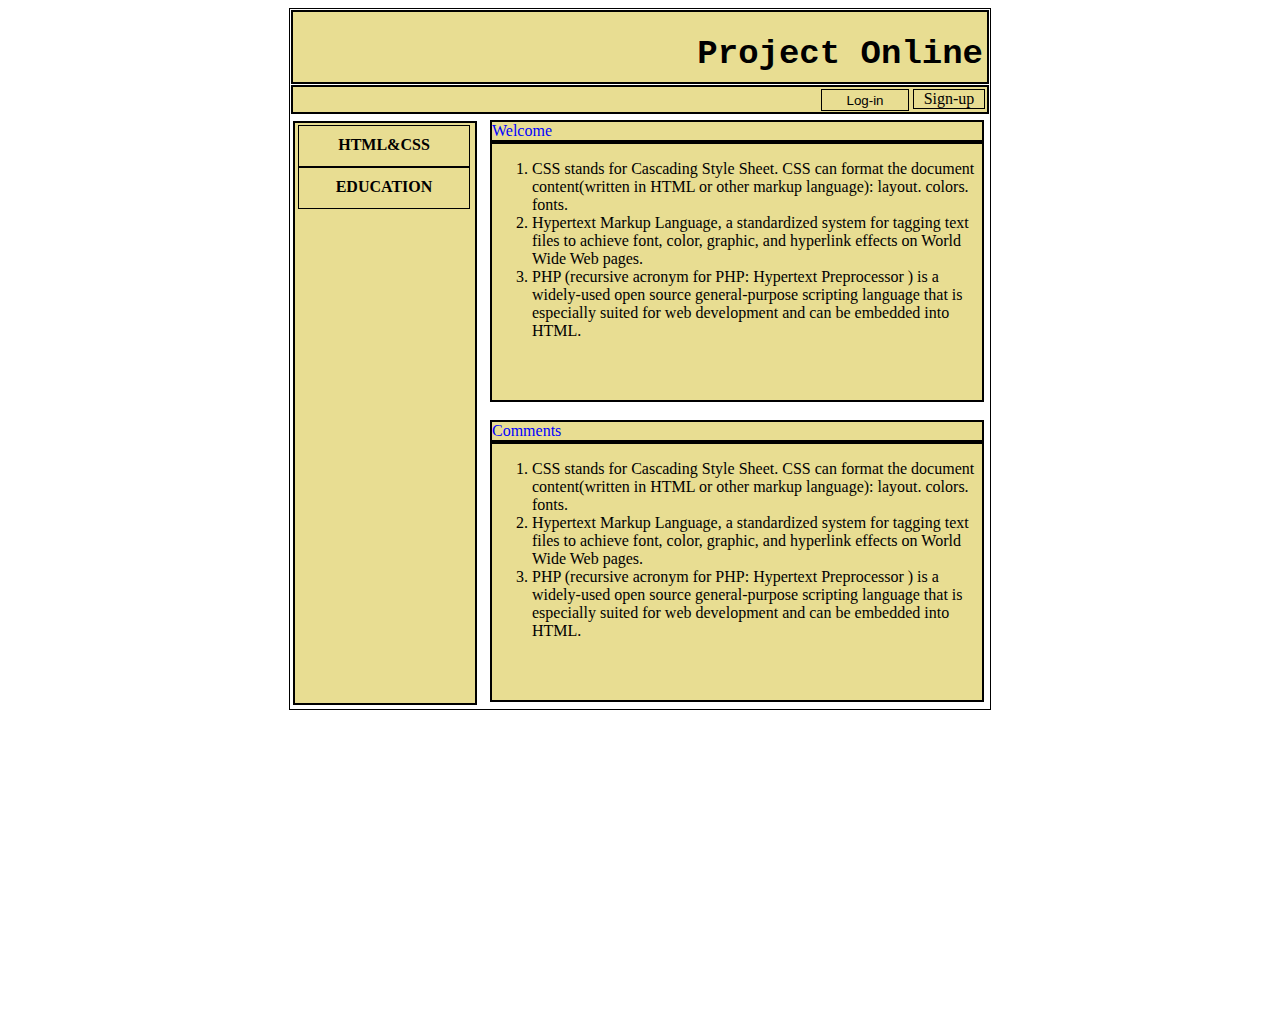
<file: index.html>
<!DOCTYPE html>
<html>
<head>
	<link rel="stylesheet" type="text/css" href="external.css">

	<title>CSS Template</title>
	<style type="text/css">
h1{
	font-family: monospace;
	font-size: 34px;
	margin-right: 4px;

}

b {
	font-family: serif;
	margin-right: 3px;
}

p{
	margin-top: 0px;
	margin-bottom: 0px;
	color: blue;
}

ol.center li
{
 list-style: none;

}
.combo {
    background-color: transparent;
    border-color: transparent;
    color: black;
    padding-bottom: 0px;

}

.combobox {
 
}

.combobox-content {
    position: absolute;
    display: none;
    z-index: 1;
}
.combobox:hover .combobox-content{
    display: block;
      
}

.dropdown {
  position: relative;
  display: inline-block;

}

.dropdown-content {
  display: none;
  position: absolute;
  
  z-index: 1;

}

.dropdown:hover .dropdown-content {

  display: block;
}

</style>

</head>
<body>

<div class="border">
	<div class="project"><h1>Project Online </b><h1></div>

	<div class="log">

	<div class="login">
	<div class="combobox">
		<button class="combo">Log-in</button>
<div class="combobox-content">
<ol class="center">
	<div class="admin">
	<li><a href="https://www.google.com/">Admin</a></li>
	</div>
	<div class="user">
	<li>User</li>
	</div>
</ol>
</div>	
</div>

	

	</div> 

	<div class="sign">Sign-up</div>
	</div>
	
<div><b>
		<div class="main">

	<div class="grad">HTML&CSS</div>



<div class="dropdown">
	<span>
	<div class="commerce"><span>EDUCATION</span></div>
	</span>
	<div class="dropdown-content">
		<ol class="center">

			<div class="manage">
			<li><a href="https://www.w3schools.com/">w3chools</a></li>
		</div>
		<div class="market">
			<li><a href="https://www.tutorialspoint.com/index.htm">Tutorialspoint</a></li>
		</div>

		</ol>

	</div>
</div>


</b>
</div>


	<div class="welcome"><p>Welcome</p></div>
	<div class="next">
		<ol>
	<li>CSS stands for Cascading Style Sheet. CSS can format the document content(written in HTML or other markup language): layout. colors. fonts.</li>
	<li>Hypertext Markup Language, a standardized system for tagging text files to achieve font, color, graphic, and hyperlink effects on World Wide Web pages.</li>
	<li>PHP (recursive acronym for PHP: Hypertext Preprocessor ) is a widely-used open source general-purpose scripting language that is especially suited for web development and can be embedded into HTML.
	</li>
<ol>

</div>

</div>

<br>

<div class="welcome"><p>Comments</p></div>
	<div class="next">
		<ol>
	<li>CSS stands for Cascading Style Sheet. CSS can format the document content(written in HTML or other markup language): layout. colors. fonts.</li>
	<li>Hypertext Markup Language, a standardized system for tagging text files to achieve font, color, graphic, and hyperlink effects on World Wide Web pages.</li>
	<li>PHP (recursive acronym for PHP: Hypertext Preprocessor ) is a widely-used open source general-purpose scripting language that is especially suited for web development and can be embedded into HTML.
	</li>
<ol>


</div>




</body>
</html>
</file>
<file: external.css>
.border{

	border: 1px solid #000000;
	width: 700px;
	height: 700px;
	margin: auto;

}

.project,.log{
border: 2px solid #000000;
background: #e8dd92;


}
.project{
	text-align: right ;
	margin-top: 1px;
	margin-right: 1px;
	margin-left: 1px;
	
	height: 70px;
	font-family: arial;
}
.log{
	margin-top: 1px;
	margin-right: 1px;
	margin-left: 1px;
	height: 25px;
	margin-bottom: 4px;
}

.login,.sign{
	margin-top: 2px;
	float: left;
	margin-right: 2px;
	border: 1px solid black;
	text-align: center;

}

.login{
width: 86px;
position: relative;
left: 528px;

}

.sign{
width: 70px;
position: relative;
left: 530px;

}

.main{
margin-left: 3px;
border: 2px solid black;
width: 180px;
height: 580px;
position: relative;
bottom: 15px;
background: #e8dd92;
}

.grad,.commerce{
	margin-top: 2px;
	margin-left: 3px;
	border: 1px solid black;
	width: 150px;
	height: 20px;
	text-align: center;
	padding: 10px;
}

.commerce{
	margin-top: 0px;
}


.welcome{
	border: 2px solid black;
	width: 490px;
	position: relative;
	bottom: 600px;
	left: 200px;
background: #e8dd92;

}

.next{
background: #e8dd92;
	border: 2px solid black;
	width: 490px;
	height: 256px;
	position: relative;
	bottom: 600px;
	left: 200px;
}

.admin,.user{

	width: 86px;
	height: 20px;
	background: white;


}

.admin{

	border: 1px solid black;
	position: relative;
	bottom: 16px;
	right: 41px;


}

.user{
	border: 1px solid black;
	position: relative;
	bottom: 17px;
	right: 41px;

}

.manage,.market{
	width: 170px;
	height: 35px;
	background: white;
	text-align: center;
	 padding-top: 5px ;

	
	
}

.manage{

border: 1px solid black;
position: relative;
bottom: 16px;
right: 37px;

}

.market{
border: 1px solid black;
position: relative;
bottom: 16px;
right: 37px;
}
</file>
